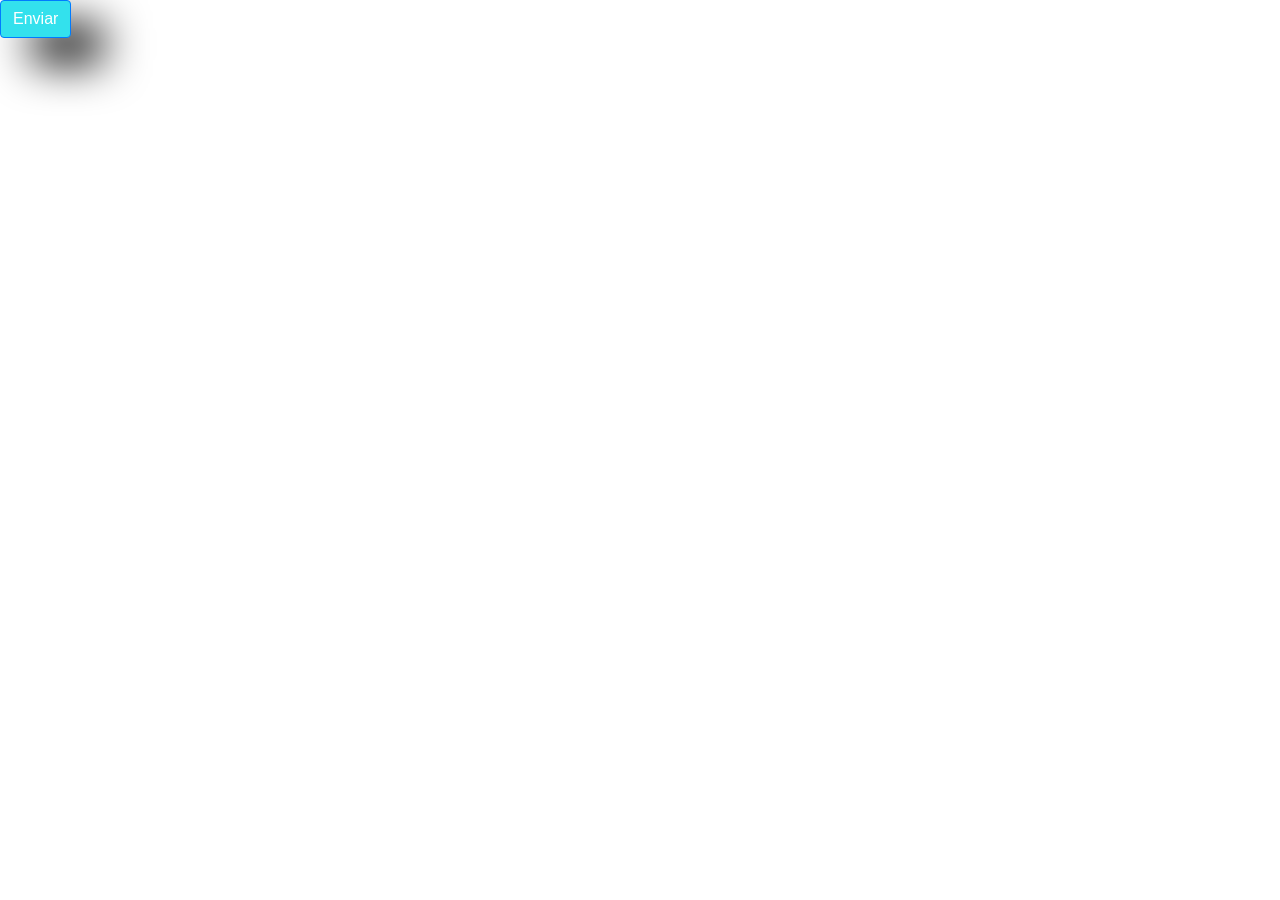
<file: errormessage.html>
<!doctype html>
<html lang="en">

<head>

  <meta charset="utf-8">
  <meta name="viewport" content="width=device-width, initial-scale=1, shrink-to-fit=no">
  <link rel="stylesheet" href="https://stackpath.bootstrapcdn.com/bootstrap/4.4.1/css/bootstrap.min.css"
    integrity="sha384-Vkoo8x4CGsO3+Hhxv8T/Q5PaXtkKtu6ug5TOeNV6gBiFeWPGFN9MuhOf23Q9Ifjh" crossorigin="anonymous">
    <link rel="stylesheet" href="css/modal.css">
  <link href="https://stackpath.bootstrapcdn.com/font-awesome/4.7.0/css/font-awesome.min.css" rel="stylesheet" integrity="sha384-wvfXpqpZZVQGK6TAh5PVlGOfQNHSoD2xbE+QkPxCAFlNEevoEH3Sl0sibVcOQVnN" crossorigin="anonymous">
  <title>Mensaje Error y Aceptación</title>

</head>

<body>

  <div class="form-group row">
    <div class="col-sm-10">
         <button data-toggle="modal" data-target="#modalmensaje"type="button" class="btn btn-primary" 
                onclick="mostrarMensaje('para')">Enviar</button>
    </div>
</div>

  <div class="modal" tabindex="-1" role="dialog" id="modalmensaje">
    <div class="modal-dialog" role="document">
      <div class="modal-content">
        
        
        <div class="modal-body">
          <button type="button" class="close" data-dismiss="modal" aria-label="Close">
            <span aria-hidden="true">&times;</span>
          </button>
            <p id="idMensaje" class=" d-flex justify-content-center"> </p> 
        </div>
        <div class="modal-footer">
          
          <button type="button" class="btn btn-primary"><i class="fa fa-check-circle-o" aria-hidden="true"></i> Aceptar</button>
        </div>
      </div>
    </div>
  </div>
  <!-- Optional JavaScript -->
  <!-- jQuery first, then Popper.js, then Bootstrap JS -->
  <script src="https://code.jquery.com/jquery-3.4.1.slim.min.js"
    integrity="sha384-J6qa4849blE2+poT4WnyKhv5vZF5SrPo0iEjwBvKU7imGFAV0wwj1yYfoRSJoZ+n"
    crossorigin="anonymous"></script>
  <script src="https://cdn.jsdelivr.net/npm/popper.js@1.16.0/dist/umd/popper.min.js"
    integrity="sha384-Q6E9RHvbIyZFJoft+2mJbHaEWldlvI9IOYy5n3zV9zzTtmI3UksdQRVvoxMfooAo"
    crossorigin="anonymous"></script>
  <script src="https://stackpath.bootstrapcdn.com/bootstrap/4.4.1/js/bootstrap.min.js"
    integrity="sha384-wfSDF2E50Y2D1uUdj0O3uMBJnjuUD4Ih7YwaYd1iqfktj0Uod8GCExl3Og8ifwB6"
    crossorigin="anonymous"></script>
    <script src="./js/modal.js"></script>
</body>

</html>
</file>
<file: css/modal.css>
*{
    font-family: 'Source Sans Pro', sans-serif;
}
.btn{
    background: #33E1ED;
    -webkit-box-shadow: 32px 25px 45px 0px #000000; 
     box-shadow: 32px 25px 45px 0px #000000;
    
}

.fa-times-circle-o{

    
   color: red;
   
   border-radius: 50%;
 
}

.fa-check-circle-o{
    color: green;
   border-radius: 50%;
}

.fa-window-close-o{
    color: red;
    border-radius: 50%;
       
}
.modal-body{
    background: #1E1E2C;
}
.modal-footer{
    background: #1E1E2C;
}
.modal-body p{
    color: white;
}
.modal-footer {
    border-top: #1E1E2C;
}
.close{
    color: white;
}
</file>
